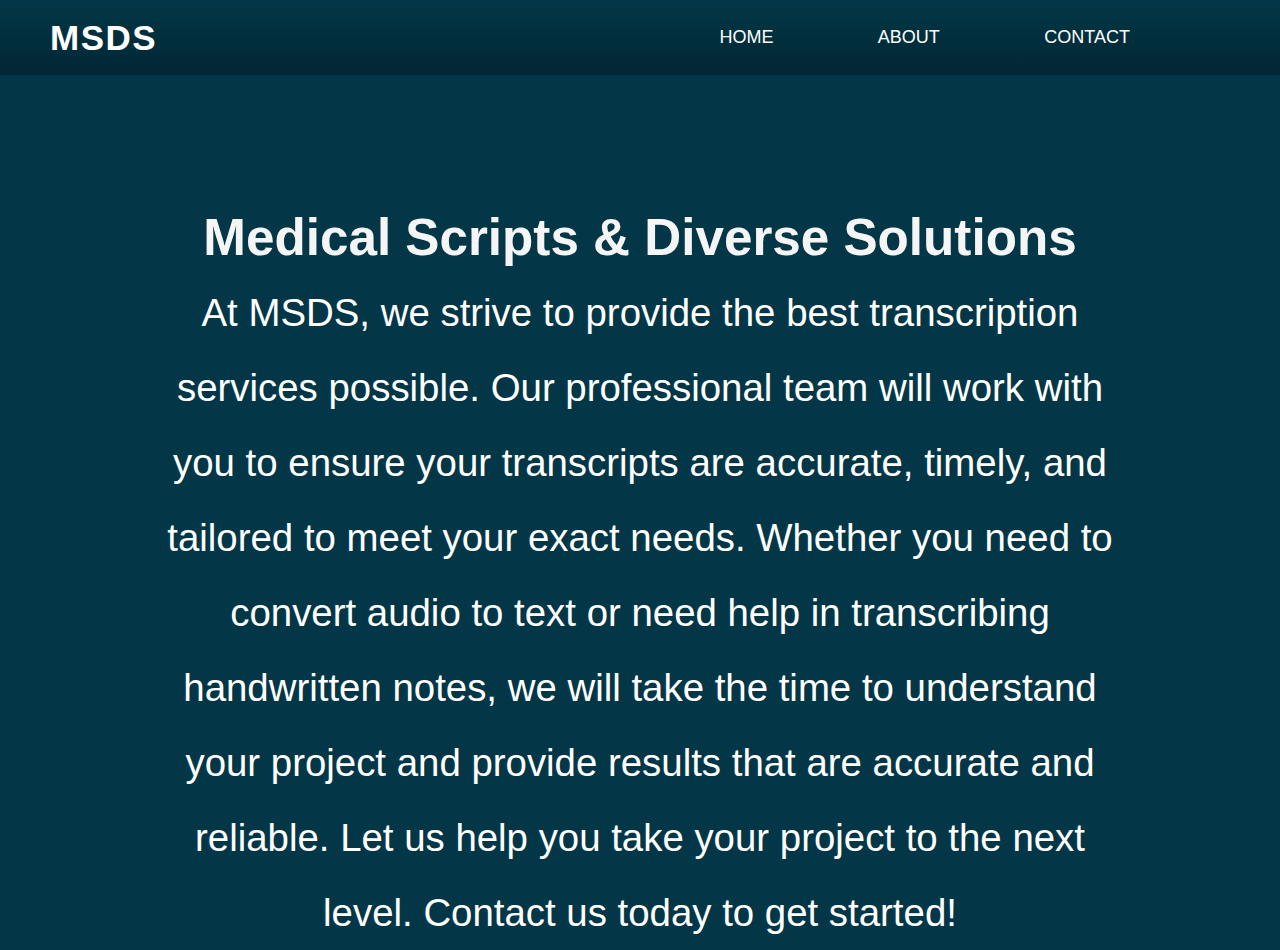
<file: index.html>
<!DOCTYPE html>
<html lang="en">
<head>
    <meta charset="UTF-8">
    <meta http-equiv="X-UA-Compatible" content="IE=edge">
    <meta name="viewport" content="width=device-width, initial-scale=1.0">
    <title>MSDS</title>
    <link rel="stylesheet" href="web.css">
</head>
<body>
<nav>
    <div class="logo">
        <a href="index.html"><p>MSDS</p></a>
    </div>
    <ul style="float: right; padding: 0px 50px;">
        <li><a href="index.html">Home</a></li>
        <li><a href="About.html">About</a></li>
        <li><a href="Contact.html">Contact</a></li>
    </ul>
    <br> <br>
     <div class="cool" style="text-align: center;">  
    <h1>Medical Scripts & Diverse Solutions</h1>
    </div>
    <div class="coolp">
    <p>At MSDS, we strive to provide the best transcription services possible. Our professional team will work with you to ensure your transcripts are accurate, timely, and tailored to meet your exact needs. Whether you need to convert audio to text or need help in transcribing handwritten notes, we will take the time to understand your project and provide results that are accurate and reliable. Let us help you take your project to the next level. Contact us today to get started!
    </p>
    </div>
</nav>

</body>
</html>
</file>
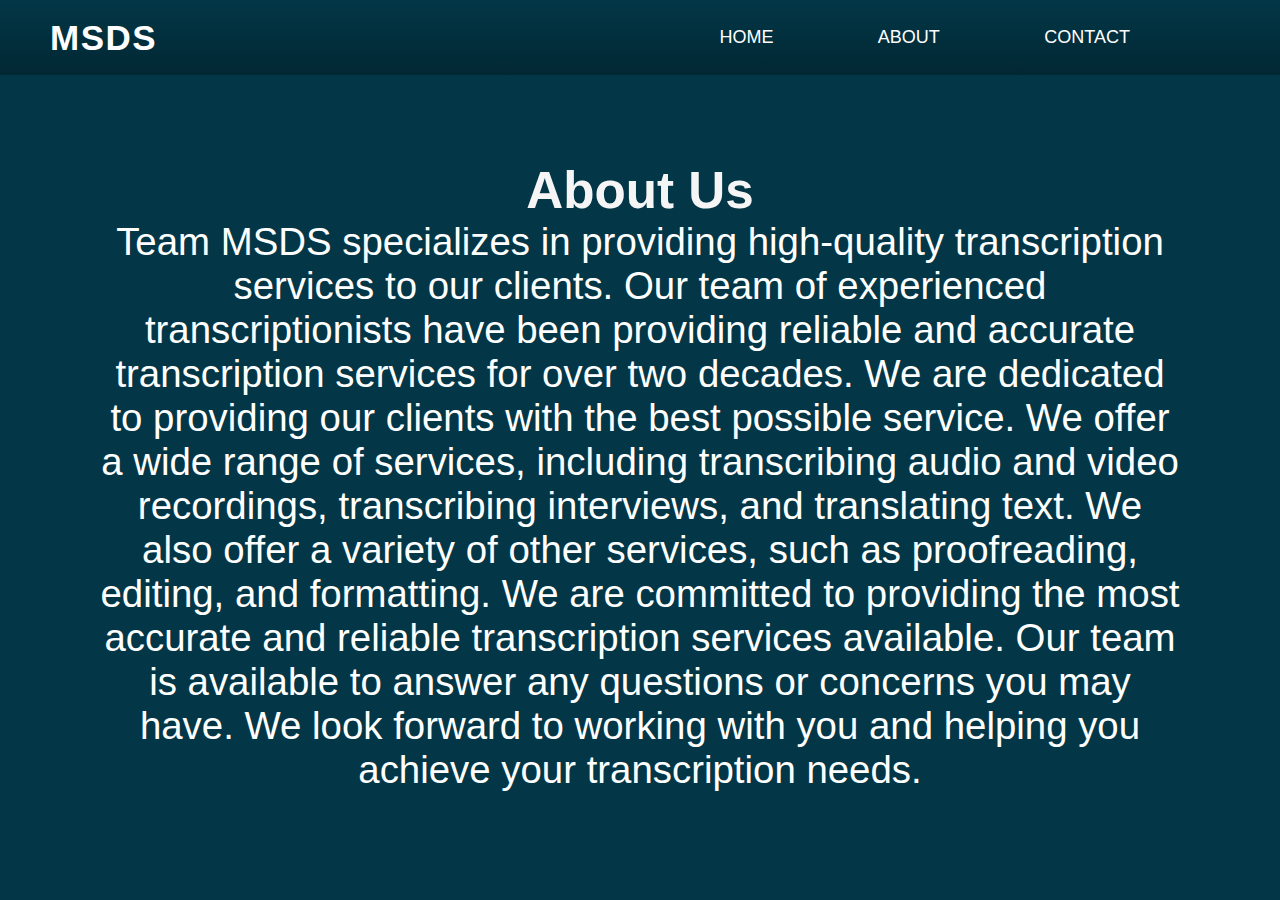
<file: About.html>
<!DOCTYPE html>
<html lang="en">
<head>
    <meta charset="UTF-8">
    <meta http-equiv="X-UA-Compatible" content="IE=edge">
    <meta name="viewport" content="width=device-width, initial-scale=1.0">
    <title>Document</title>
    <link rel="stylesheet" href="web.css">
</head>
<body>
    <nav>
        <div class="logo">
            <a href="index.html"><p>MSDS</p></a>
        </div>
        <ul style="float: right; padding: 0px 50px;">
            <li><a href="index.html">Home</a></li>
            <li><a href="About.html">About</a></li>
            <li><a href="Contact.html">Contact</a></li>
        </ul>
    </nav>
        <br> <br>
        <div class="cool" style="padding: 0px 100px; text-align: center;">
          <h1>About Us</h1> 
        </div>
        <p class="coolp" style="    padding: 0px 100px;">
            Team MSDS specializes in providing high-quality transcription services to our clients. Our team of experienced transcriptionists have been providing reliable and accurate transcription services for over two decades. We are dedicated to providing our clients with the best possible service. We offer a wide range of services, including transcribing audio and video recordings, transcribing interviews, and translating text. We also offer a variety of other services, such as proofreading, editing, and formatting. We are committed to providing the most accurate and reliable transcription services available. Our team is available to answer any questions or concerns you may have. We look forward to working with you and helping you achieve your transcription needs.</p>
</body>
</html>
</file>
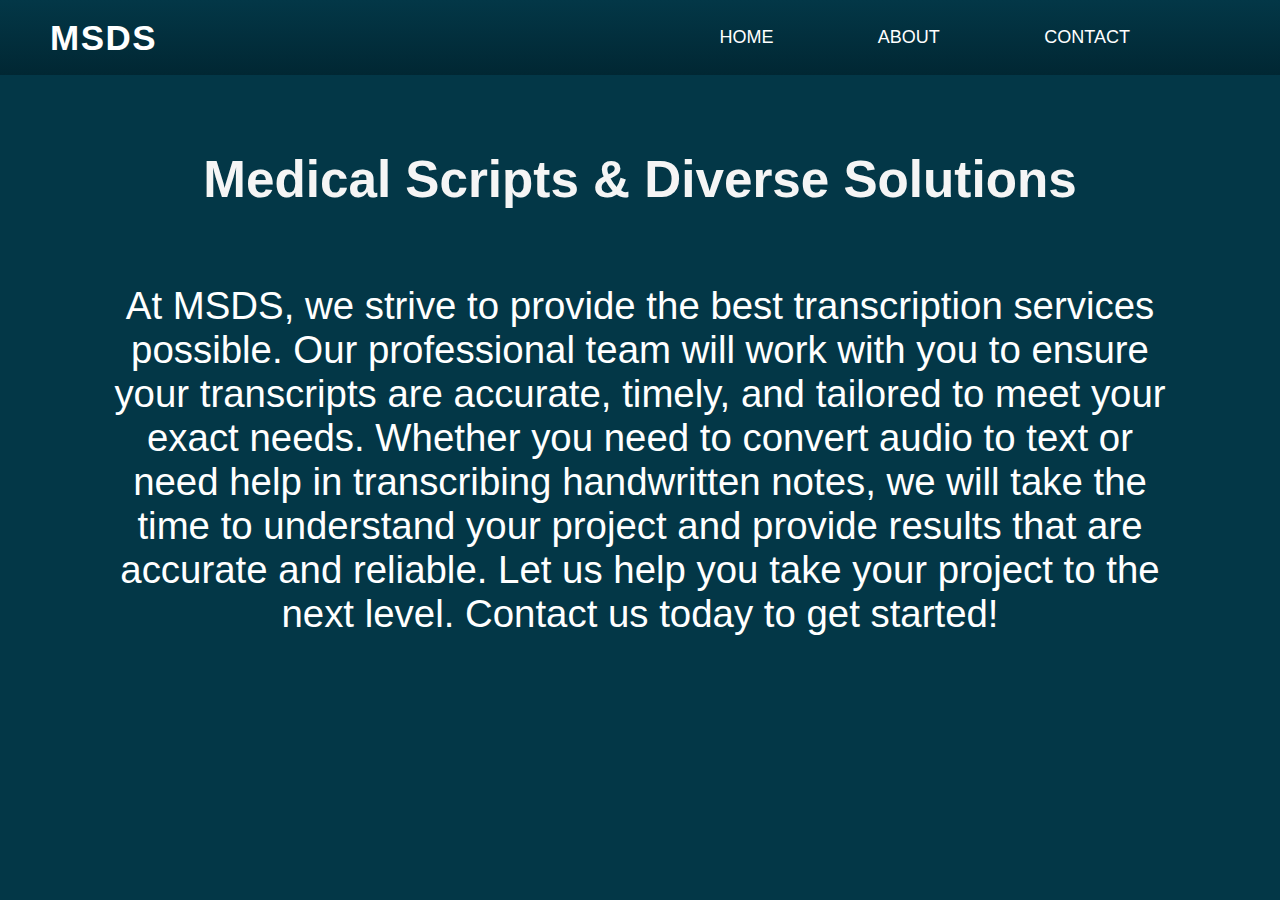
<file: MSDS.html>
<!DOCTYPE html>
<html lang="en">
<head>
    <meta charset="UTF-8">
    <meta http-equiv="X-UA-Compatible" content="IE=edge">
    <meta name="viewport" content="width=device-width, initial-scale=1.0">
    <title>MSDS</title>
    <link rel="stylesheet" href="web.css">
</head>
<body>
<nav>
    <div class="logo">
        <a href="MSDS.html"><p>MSDS</p></a>
    </div>
    <ul style="float: right; padding: 0px 50px;">
        <li><a href="MSDS.html">Home</a></li>
        <li><a href="About.html">About</a></li>
        <li><a href="Contact.html">Contact</a></li>
    </ul>
    </nav>
     <div class="cool" style="text-align: center; margin: 75px;">  
    <h1>Medical Scripts & Diverse Solutions</h1>
    </div>
    <div class="coolp">
    <p>At MSDS, we strive to provide the best transcription services possible. Our professional team will work with you to ensure your transcripts are accurate, timely, and tailored to meet your exact needs. Whether you need to convert audio to text or need help in transcribing handwritten notes, we will take the time to understand your project and provide results that are accurate and reliable. Let us help you take your project to the next level. Contact us today to get started!
    </p>
    </div>


</body>
</html>
</file>
<file: web.css>
body{  
    background: rgb(3,55,71);
}
*{
    margin: 0px;
    padding: 0px;
    box-sizing: border-box;
    font-family: Arial, Helvetica, sans-serif;
}
nav{
    width: 100%;
    height: 75px;
    line-height: 75px;
    padding: 0px 100px;
    position: relative;
    background:  linear-gradient(#033747,#012733) ;
     padding: 0px 50px;
}
nav .logo p{
    font-size: 35px;
    font-weight: bold;
    float: left;
    color:white;
    text-transform: uppercase;
    letter-spacing: 1.5px;
    cursor: pointer;
}
nav .logo p:hover{
    color: rgb(29 161 242);
    text-shadow: 0px 0px 5px;
}
nav li{
    display: inline-block;
    list-style: none;
}
li{
    list-style: none;
}
nav li a{
    font-size: 18px;
    text-transform: uppercase;
    padding: 0px 50px;
    color: white;
    text-decoration: none;
}
nav li a:hover {
  color: rgb(   29 161 242);
  text-shadow: 0px 0px 5px;
}
img{
    width: 115px;
    height: 50px;
}
h1{    
    color: whitesmoke;
}
.cool {
    
        animation: cool;
        animation-timing-function: ease;
        animation-duration: 1.8s;
        animation-iteration-count: 1;
        text-align: center;
        margin-top: 50px;
        margin-bottom: 0px; 
        font-size: 2vw;
        color: whitesmoke;
}
    
    @keyframes cool{
        from {margin-left: 100%;}
        to {margin-left: 0%;}
    }
    .coolp {
        line-height: auto;
        animation: coolp;
        animation-timing-function: ease;
        animation-duration: 1.8s;
        animation-iteration-count: 1;
        color: white;
        padding: 0px 100px;
        text-align: center;
        margin-top: 0px;
        margin-bottom: 60px; 
        font-size:3vw;
    } 

    @keyframes coolp{
        from {margin-top: 100%;}
        to {margin-top: 0%;}
    }
    .ali{
        text-align: center;
        
    }
    .fr{
        line-height: auto;
        animation: fr;
        animation-timing-function: ease;
        animation-duration: 1.8s;
        animation-iteration-count: 1;
        margin-top: 75px;
        font-size: 7vw;
        text-align: center; 
        color: whitesmoke;
    }
    
    @keyframes fr{
        from {margin-left: 100%;}
        to {margin-left: 0%;}
    }
    .ullist2
    {
        animation: ul;
        animation-timing-function: ease;
        animation-duration: 1.8s;
        animation-iteration-count: 1;
        text-align: center;
        color: white;
        font-size: 50px;
        margin-bottom: 20px ;
        text-decoration: none; 
        font-size:4vw;
    }
    @keyframes ul{
        from {margin-top: 100%;}
        to {margin-top: 0%;}
    }
    .ullist2 a{
        text-decoration: none; 
        color: white; 
        margin-top: 10px;
        margin-bottom: 10px;
    }
    .sucks{
        display: flex;
        justify-content: center;
        margin: 10px;
        text-align: center;
        margin-top: 350px; 
        padding: 0px 50px;
        gap: 25px;
    }
    .ploopy{
        float: right; 
        padding: 0px 50px;
    }
</file>
